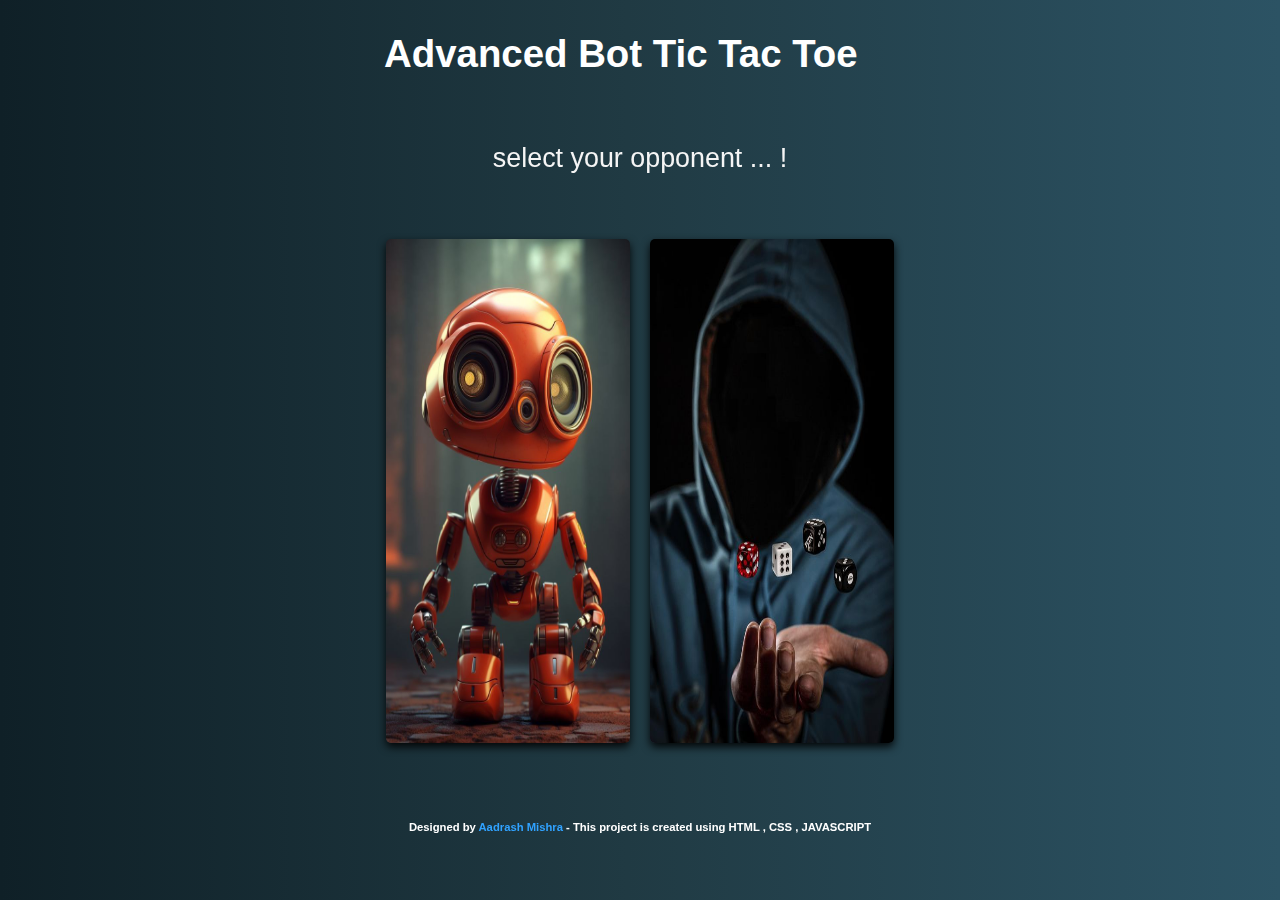
<file: index.html>
<!DOCTYPE html>
<html>
<head>
	<meta charset="utf-8">
	<meta http-equiv="X-UA-Compatible" content="IE=edge">
	<title></title>
	<link rel="stylesheet" href="main.css">
</head>
<body>
      
      <header> <h2>Advanced Bot Tic Tac Toe</h2> </header>

      <!-- ------------------------------- front box section -------------------------------------->
                                                                                                            
                                                                        
      <div  id="cover0">
          <div id="front_box">
                <p id="sel_player_text">select your opponent ... ! </p>
            <div class="option">
                  <div id="botplay" onclick="bot_play()">
                        <img src="images/9f8b1428028b681cd270bd7f27e8cd42.jpg">
                        <div class="card"><h1 id="curvetext">
                              <h1 class="he">Play against Bot</h1>
                        </h1></div>
                  </div>

                  <div id="friendsplay" onclick="friends_play()">
                        <img src="images/c96a06743e57910a828e8a640c780cdb.jpg">
                        <div class="card"><h1 id="curvetext">
                              <h1 class="he">Play with a Friend</h1>
                        </h1></div>

                  </div>

            </div>
                
          </div>
     </div>


     <!-- ------------------------------- esy medium hard box (EMH box) section -------------------------------------->
                                                                                                            
                                                                        
      <div class="hidden" id="coverEMH">
          <div id="front_box">
                <p id="sel_player_text">select toughness of game ... ! </p>
            <div class="option_toughness">

                  <div id="esybtn" onclick="easybtn()">
                        <img src="images/7153552263eff047663d0ba2a867b872.jpg">
                        <div class="card">
                              <h1 class="he">EASY</h1>
                              <p class="hess">The Bot here is little noob so this one is for beignners ..!</p>
                        </div>
                  </div>

                  <div id="mediumbtn" onclick="mediumbtn()">
                        <img src="images/7dbf070b98f375e7f98e05e4806cf379.jpg">
                        <div class="card">
                              <h1 class="he">MEDIUM</h1>
                              <p class="hess">Be prudent in your moves as our this Bot is smart so it wont be easy for u to win ..!</p>
                        </div>
                  </div>

                  <div id="hardbtn" onclick="hardbtn()">
                        <img src="images/hard.jpg">
                        <div class="card">
                              <h1 class="he">HARD</h1>
                              <p class="hess">It's Impossible to beat our Blue-eyed Bot he's hyperintelligent try not to loose against him ..! </p>
                        </div>
                  </div>


            </div>
                
          </div>
     </div>



      <!-- ------------------------------- centre box section ------------------------------------ -->
	<div class="hidden" id="cover1">
 	    <div id="front_box">
 	    	    <p id="sel_player_text">select which you want to be ? </p>
            <div class="option">


            	<div id="playerx" onclick="X_button()">
                     <img src="images/5df5610c670cc24c66a207a80ce6bd6f.jpg">
                        <div class="card"><h1 id="curvetext">
                              <h1 class="he">Player (X)</h1>
                        </h1></div>     
                  </div>


 	    	      <div id="playero" onclick="O_button()">
                   <img src="images/25b236acda08f45e4810ffafa9f053fb.jpg">
                        <div class="card"><h1 id="curvetext">
                              <h1 class="he">Player (O)</h1>
                        </h1></div>
                  </div>

            </div>
 	    	    
     </div>
</div>
     <!-- -------------------playboard section ------------------------->
<div class="hidden" id="cover2" >
      <div id="showturn">
      	   <div id="turnshift_X"> X's Turn</div>
      	    <div id="turnshift_O">O's Turn</div>
      </div>
      <div class="winshow" id="win_result">
            <div>
                  Matches won -
            </div>
            
                   
            <div>
                  YOU - 0
            </div>


            <div>
                  BOT - 0
            </div>
      </div>
      <div id="playboard">
      	    <div class="box hoveronbox"></div>
      	    <div class="box hoveronbox"></div>
      	    <div class="box hoveronbox"></div>
      	    <div class="box hoveronbox"></div>
      	    <div class="box hoveronbox"></div>
      	    <div class="box hoveronbox"></div>
      	    <div class="box hoveronbox"></div>
      	    <div class="box hoveronbox"></div>
      	    <div class="box hoveronbox"></div>
      </div>
</div>

 <!-- -------------------resultbox section ------------------------->
<div id="cover3" class="hidden">
      <div id="result_box">
            
 	    	   <div id="player_X_won_text"> <p id="result_text"> </p> </div>

                <button id="replay"> Replay </button>
 	    	    <button id="mainmenu"> Main Menu </button>
 	    	    

     </div>
</div>
      <!-- ----------------- -->


      <footer><h3>Designed by <span id="adimis">Aadrash Mishra </span>- This project is created using HTML , CSS , JAVASCRIPT </h3></footer>

  

<script src="main.js" ></script>
  
</body>
</html>
</file>
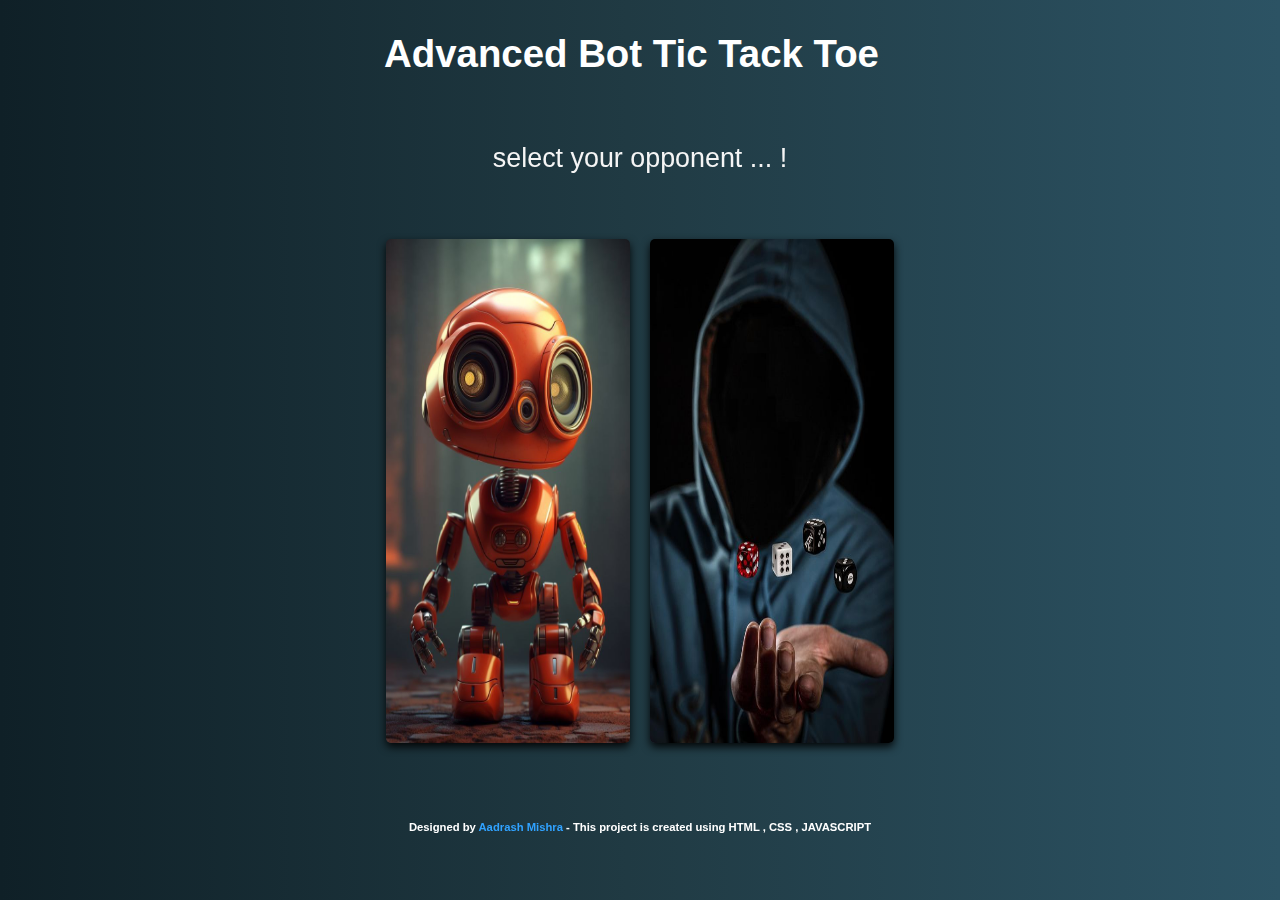
<file: main.html>
<!DOCTYPE html>
<html>
<head>
	<meta charset="utf-8">
	<meta http-equiv="X-UA-Compatible" content="IE=edge">
	<title></title>
	<link rel="stylesheet" href="main.css">
</head>
<body>
      
      <header> <h2>Advanced Bot Tic Tack Toe</h2> </header>

      <!-- ------------------------------- front box section -------------------------------------->
                                                                                                            
                                                                        
      <div  id="cover0">
          <div id="front_box">
                <p id="sel_player_text">select your opponent ... ! </p>
            <div class="option">
                  <div id="botplay" onclick="bot_play()">
                        <img src="images/9f8b1428028b681cd270bd7f27e8cd42.jpg">
                        <div class="card"><h1 id="curvetext">
                              <h1 class="he">Play against Bot</h1>
                        </h1></div>
                  </div>

                  <div id="friendsplay" onclick="friends_play()">
                        <img src="images/c96a06743e57910a828e8a640c780cdb.jpg">
                        <div class="card"><h1 id="curvetext">
                              <h1 class="he">Play with a Friend</h1>
                        </h1></div>

                  </div>

            </div>
                
          </div>
     </div>


     <!-- ------------------------------- esy medium hard box (EMH box) section -------------------------------------->
                                                                                                            
                                                                        
      <div class="hidden" id="coverEMH">
          <div id="front_box">
                <p id="sel_player_text">select toughness of game ... ! </p>
            <div class="option_toughness">

                  <div id="esybtn" onclick="easybtn()">
                        <img src="images/7153552263eff047663d0ba2a867b872.jpg">
                        <div class="card">
                              <h1 class="he">EASY</h1>
                              <p class="hess">The Bot here is little noob so this one is for beignners ..!</p>
                        </div>
                  </div>

                  <div id="mediumbtn" onclick="mediumbtn()">
                        <img src="images/7dbf070b98f375e7f98e05e4806cf379.jpg">
                        <div class="card">
                              <h1 class="he">MEDIUM</h1>
                              <p class="hess">Be prudent in your moves as our this Bot is smart so it wont be easy for u to win ..!</p>
                        </div>
                  </div>

                  <div id="hardbtn" onclick="hardbtn()">
                        <img src="images/hard.jpg">
                        <div class="card">
                              <h1 class="he">HARD</h1>
                              <p class="hess">It's Impossible to beat our Blue-eyed Bot he's hyperintelligent try not to loose against him ..! </p>
                        </div>
                  </div>


            </div>
                
          </div>
     </div>



      <!-- ------------------------------- centre box section ------------------------------------ -->
	<div class="hidden" id="cover1">
 	    <div id="front_box">
 	    	    <p id="sel_player_text">select which you want to be ? </p>
            <div class="option">


            	<div id="playerx" onclick="X_button()">
                     <img src="images/5df5610c670cc24c66a207a80ce6bd6f.jpg">
                        <div class="card"><h1 id="curvetext">
                              <h1 class="he">Player (X)</h1>
                        </h1></div>     
                  </div>


 	    	      <div id="playero" onclick="O_button()">
                   <img src="images/25b236acda08f45e4810ffafa9f053fb.jpg">
                        <div class="card"><h1 id="curvetext">
                              <h1 class="he">Player (O)</h1>
                        </h1></div>
                  </div>

            </div>
 	    	    
     </div>
</div>
     <!-- -------------------playboard section ------------------------->
<div class="hidden" id="cover2" >
      <div id="showturn">
      	   <div id="turnshift_X"> X's Turn</div>
      	    <div id="turnshift_O">O's Turn</div>
      </div>
      <div class="winshow" id="win_result">
            <div>
                  Matches won -
            </div>
            
                   
            <div>
                  YOU - 0
            </div>


            <div>
                  BOT - 0
            </div>
      </div>
      <div id="playboard">
      	    <div class="box hoveronbox"></div>
      	    <div class="box hoveronbox"></div>
      	    <div class="box hoveronbox"></div>
      	    <div class="box hoveronbox"></div>
      	    <div class="box hoveronbox"></div>
      	    <div class="box hoveronbox"></div>
      	    <div class="box hoveronbox"></div>
      	    <div class="box hoveronbox"></div>
      	    <div class="box hoveronbox"></div>
      </div>
</div>

 <!-- -------------------resultbox section ------------------------->
<div id="cover3" class="hidden">
      <div id="result_box">
            
 	    	   <div id="player_X_won_text"> <p id="result_text"> </p> </div>

                <button id="replay"> Replay </button>
 	    	    <button id="mainmenu"> Main Menu </button>
 	    	    

     </div>
</div>
      <!-- ----------------- -->


      <footer><h3>Designed by <span id="adimis">Aadrash Mishra </span>- This project is created using HTML , CSS , JAVASCRIPT </h3></footer>

  

<script src="main.js" ></script>
  
</body>
</html>
</file>
<file: main.css>
body{
	margin-top: 0px;
	margin-right: 0px;
	margin-left: 0px;
    margin-bottom: 0px;
    margin: 0;
    padding: 0;
    border: 0;
    outline: 0;


    
   
}

/* applying single font to all */

/*header k lie animation lagaya hu glowing text*/

@keyframes glow {
  from {
    text-shadow: 0 0 10px #fff, 0 0 20px #fff, 0 0 30px #e60073, 0 0 40px #e60073, 0 0 50px #e60073, 0 0 60px #e60073, 0 0 70px #e60073;
  }
  
  to {
    text-shadow: 0 0 20px #fff, 0 0 30px #ff4da6, 0 0 40px #ff4da6, 0 0 50px #ff4da6, 0 0 60px #ff4da6, 0 0 70px #ff4da6, 0 0 80px #ff4da6;
  }
}

/*header ka text h2 size ka rkha tha to vai h bs*/

h2{
	height: 10vh;
	margin-bottom: 0;
/* 	text-align: center; */

margin-left: 30%;
	font-weight: bold;
	font-family: 'M PLUS Rounded 1c', sans-serif;
	font-size: 3vw;
	color: #fff;
	animation: glow 1s ease-in-out infinite alternate;
      /*text-shadow:
      0 0 2px #fff,
      0 0 3px #fff,
      0 0 10px #fff,
      0 0 20px #f09,
      0 0 50px #f09,
      0 0 45px #f09,
      0 0 50px #f09,
      0 0 90px #f09;*/
}


/*footter k lie hai ye neeche wala css*/

footer{
	position: absolute;
  bottom: 0;
  width: 100%;
  height: 10vh;
  background-color: rgba(0, 0, 0, 0);
}
/*footer text*/
h3,span{
  
	text-align: center;
	font-weight: bold;
	font-family: 'M PLUS Rounded 1c', sans-serif;
	font-size: 0.88vw;
	color: #fff;


}

#adimis{
/*	    text-shadow: 0 0 10px #fff, 0 0 20px #fff, 0 0 30px #e60073, 0 0 40px #e60073, 0 0 50px #e60073, 0 0 60px #e60073, 0 0 70px #e60073;*/
      color: #30A2FF;
}



body , #cover1 , #cover2 , #cover3  {
	background: rgb(15,32,39);
background: linear-gradient(90deg, rgba(15,32,39,1) 0%, rgba(32,58,67,1) 49%, rgba(44,83,100,1) 100%);
}


#cover0, #coverEMH{
    
	visibility: visible;                                           
/*here i learned ki kaise vh wh use krke pura cover krke ek div bna skte h	*/
	
	width: 100vw;
    height: 100vh;
    position: fixed;
    
    
}

#cover1{
    
	visibility: visible;                                           
/*here i learned ki kaise vh wh use krke pura cover krke ek div bna skte h	*/
	
	width: 100vw;
    height: 100vh;
    position: fixed;
    
    
}

.hidden{
	/*opacity me kya hota h ki element present hota h bs dikhta nhi h islie yha pr pointer-events ka use krna pda vo kyakrra hai pointer ka action on div b ko disable krra hai qki vo upr h to ye zroori h isko krne s us upr wali div ka action khtm hojayega  */

	  pointer-events: none;
      opacity: 0;
      transition:  opacity 0.3s linear;
}
.show{
	 
	 pointer-events: auto;
     opacity: 1;
     transition:  opacity 0.3s linear;
    
}

#cover2{
  
	                                                          
/*here i learned ki kaise vh wh use krke pura cover krke ek div bna skte h	*/
	
	width: 100vw;
    height: 100vh;
    position: fixed;   
    
}

#cover3{
	                                                   
/*here i learned ki kaise vh wh use krke pura cover krke ek div bna skte h	*/
	
	width: 100vw;
    height: 100vh;
    position: fixed;
   
}



#ttt{
	position: relative;
	top: 6%;
	font-family: 'M PLUS Rounded 1c', sans-serif;
	font-size: 2vw;
	color: whitesmoke;
	text-align: center;

}
hr{
	position: relative;
	top: 6%;
}

#sel_player_text{
	position: relative;
	top: 3%;
	margin-top: 0;
	margin-bottom: 0;
	font-family: 'M PLUS Rounded 1c', sans-serif;
	color: whitesmoke;
	text-align: center;
	font-size: 2.1vw;

}

.option {
	position: relative;
	top: 12%;
	display: flex;
	width: 100%;
	height: 70%;
	gap: 7%;
	display: grid;

	 grid-template-columns: 1.5fr 1fr 1fr 1.5fr; 
    grid-gap: 20px; 
}

#botplay{
	 box-shadow: 0 4px 8px 0 rgba(0,0,0,0.9);
  transition: 0.3s;
  border-radius: 5px;
 margin-left: 10;
 grid-column-start: 2;

} 



#friendsplay {
	 box-shadow: 0 4px 8px 0 rgba(0,0,0,0.9);
  transition: 0.3s;
  border-radius: 5px;


}

#playerx{


	margin-left: 5%;
	 
	
	border-radius: 10px;
	color: #826F66;
	font-weight: bold;
	font-family: 'M PLUS Rounded 1c', sans-serif;
	background-color: #F0F0F0;

/*  ye teen neeche ki  property is used to centre "player (x)" text  */
     
     align-items: center;                                
     justify-content: center;

     cursor: pointer;



}

#playero{
	 margin-right: 5%;
	
	border-radius: 10px;
	color: #826F66;
	font-weight: bold;
	font-family: 'M PLUS Rounded 1c', sans-serif;
	background-color: #F0F0F0;
	
	
     align-items: center;                                
     justify-content: center;


     cursor: pointer;


}


#playero:hover ,#playerx:hover ,#botplay:hover ,#friendsplay:hover {
/*here i learned ki kasie transition use krte hai ALSO SEE w3schools or crazy crazy transformation dia hua h*/
	transform: scale(0.9);
	transition: all 0.3s ease;
	box-shadow: 0 0 11px rgba(33,33,33,.2);
}

/*------------------------chess board-------------------------------------------*/

#showturn{
	position: absolute;
     left: 50%;
     top: 12%;
    transform: translate(-50%,-50%);


    width: 24vw;
    height: 5vh;
    
    border-radius: 10px;
	border-style: solid;
  border-width: 5px;
  border-color: #191919;
	background-color: black;

	display: table;

	transition:  all 0.3s ease;

	

}

#turnshift_X{
	float: left;
     width:  10vw;
    height: 8vh;
    
    border-radius: 10px;
	border-style: solid;
  border-width: 5px;
  border-color: black;

	 margin-top: 1%;
	 margin-left: 1%;

	 color: whitesmoke;
	 font-size: 2.0vw;
	font-weight: bold;
	font-family: 'M PLUS Rounded 1c', sans-serif;

	display: flex;
     align-items: center;                                
     justify-content: center;

     transition: all 0.2s linear;
}

.turn{
	background-color: #116D6E;


	



}

#turnshift_O{
	float: right;
	width: 10vw;
    height: 8vh;
   
    border-radius: 10px;
	border-style: solid;
  border-width: 5px;
  border-color: black;
/*	background-color: #3D8361;*/

	 margin-top: 1%;
	 margin-right: 1%;

	 color: whitesmoke;
	 font-size: 2.0vw;
	font-weight: bold;
	font-family: 'M PLUS Rounded 1c', sans-serif;

	display: flex;
     align-items: center;                                
     justify-content: center;

     transition: all 0.2s ease;
}



#playboard{

	position: absolute;
   left: 50%;
     top: 42%;
    transform: translate(-50%,-50%);


    width: 19vw;
    height: 19vw;
    
/*   yha ye pta chla ki rgba 0 0 0 0 me transparent colour chadh jata hai chizo pe */
    border-radius: 5px;
    background-color: rgba(0,0,0,0);
	
    
    display: grid;
    grid-template-columns: repeat(3, 33.33%);
    grid-auto-rows: 33.33%;
    grid-gap: 0.4rem;
}
.box{
	background-color: #000000;
	border-radius: 15px;
	/*border-style: solid;
  border-width: 5px;*/
  border-color: rgba(0,0,0,0);
/*border: 0px solid;*/

border: 1px solid #00e1ff;
  box-shadow: 0 0 20px rgba(0, 255, 255, 0.8);

box-shadow:  0 0 7px #fff,
      0 0 1.0px #fff,
      0 0 2.1px #fff,
      0 0 4.2px #5271ff,
      0 0 8.2px #5271ff,
      0 0 9.2px #5271ff,
      0 0 10.2px #5271ff,
      0 0 151px #5271ff;

	

}

.hoveronbox:hover{
	transform: scale(0.90);
	transition: all 0.3s ease;



}

.circle_on_box{

/*	background-color: #3D8361;*/
    
   
	 color: whitesmoke;
	 
	 margin-top: 2%;
	 font-size: 5.5vw;
	font-weight: bold;
	font-family: 'M PLUS Rounded 1c', sans-serif;

	text-align: center;

	text-shadow:  0 0 7px #fff,
      0 0 1.0px #fff,
      0 0 2.1px #fff,
      0 0 4.2px #5271ff,
      0 0 8.2px #5271ff,
      0 0 9.2px #5271ff,
      0 0 10.2px #5271ff,
      0 0 15.1px #5271ff;





}

.cross_on_box{

/*	background-color: #3D8361;*/
    
   
	 color: white;
	 margin-top: 2%;
	 font-size: 5.5vw;
	font-weight: bold;
	font-family: 'M PLUS Rounded 1c', sans-serif;

	text-align: center;

	text-shadow:  0 0 7px #fff,
      0 0 1.0px #fff,
      0 0 2.1px #fff,
      0 0 4.2px #5271ff,
      0 0 8.2px #5271ff,
      0 0 9.2px #5271ff,
      0 0 10.2px #5271ff,
      0 0 15.1px #5271ff;

}


    
	 



/*<!-- ------------------- resultbox section ------------------------->*/
  

#result_box{
	
 
/* here i lEARNEND  ki kaise koi div ko centre la sskte hai by using transform left top and postion	*/
	border-radius: 5px;
	background-color: rgba(0,0,0,0);
	width: 40vw;
    height: 40vh;
     position: absolute;
     left: 50%;
     top: 25%;
    transform: translate(-50%,-50%);


}

#player_X_won_text{
    display: flex;
    
	font-family: 'M PLUS Rounded 1c', sans-serif;
	color: whitesmoke;
	text-align: center;
	font-size: 2.1vw;

	height: 20%;

}
#result_text{
width: 100%;

}

#mainmenu {
	position: absolute;
	left: 55%;
	bottom: 30%;

	
	border-radius: 10px;
	color: whitesmoke;
	font-weight: bold;
	font-family: 'M PLUS Rounded 1c', sans-serif;
	background-color: #000000;
	
	
	width: 15vw;
    height: 10vh;


    display: flex;
     align-items: center;                                
     justify-content: center;


     cursor: pointer;

}

 #replay{
	position: absolute;
	left: 10%;
	bottom: 30%;

	
	border-radius: 10px;
	color: whitesmoke;
	font-weight: bold;
	font-family: 'M PLUS Rounded 1c', sans-serif;
	background-color: #000000;
	
	
	width: 15vw;
    height: 10vh;


    display: flex;
     align-items: center;                                
     justify-content: center;


     cursor: pointer;

}

#mainmenu:hover {
/*here i learned ki kasie transition use krte hai ALSO SEE w3schools or crazy crazy transformation dia hua h*/
	transform: scale(0.9);
	transition: all 0.3s ease;
}
#replay:hover {
/*here i learned ki kasie transition use krte hai ALSO SEE w3schools or crazy crazy transformation dia hua h*/
	transform: scale(0.9);
	transition: all 0.3s ease;
}












/*

//--------------------------------------------------------------------------------------------------------------------------------


//--------------------------yha  se new edits hai sb  , advance tick tack toe ki trf -----------------------------------------
*/




#win_result{
	display: grid;
	color: whitesmoke;
}

#front_box{
	height: 80%;
}








#botplay, #friendsplay{

	
justify-content: center;

overflow: hidden;
position: relative;
cursor: pointer;

}





img{

  object-position: 100% 100%;
	height: 100%;
   width:100%;
/*    object-fit: cover; */
   
   
}
.card{
	width: 100%;
	height: 100%;
	top: 100%;
	right: 0;
	position: absolute;
	background: #1f3d4738;
	color: whitesmoke;
	text-align: center;
	font-size: 2vw;
	overflow: hidden;
	

}




/* what this below is doing ki jaise hi hover krre hai botplay wale par to card wale pe  ye property apply hojari hai its cool apn ko card wale ko hover krna ni ppdra */

#botplay:hover  .card {
  
  top: 11%;
  backdrop-filter :  blur(5px);
	transition: all 0.3s ease;
	
}

#friendsplay:hover .card {
  
  top: 11%;
  backdrop-filter :  blur(5px);
	transition: all 0.3s ease;
	
}





.option_toughness {
	position: relative;
	top: 12%;
	display: flex;
	width: 100%;
	height: 70%;
	gap: 7%;
	display: grid;

	 grid-template-columns: 1fr 1fr 1fr 1fr 1fr; 
    grid-gap: 20px; 
}

#esybtn, #mediumbtn ,#hardbtn{
	box-shadow: 0 4px 8px 0 rgba(0,0,0,0.9);
  transition: 0.3s;
  border-radius: 5px;


  justify-content: center;

overflow: hidden;
position: relative;
cursor: pointer;
}

#esybtn{
	 
 margin-left: 10;
 grid-column-start: 2;

}



#esybtn:hover ,#mediumbtn:hover ,#hardbtn:hover  {
/*here i learned ki kasie transition use krte hai ALSO SEE w3schools or crazy crazy transformation dia hua h*/
	transform: scale(0.9);
	transition: all 0.3s ease;
	box-shadow: 0 0 11px rgba(33,33,33,.2);
}

#esybtn:hover  .card {
  
  top: 11%;
  backdrop-filter :  blur(5px);
	transition: all 0.3s ease;
	
}

#mediumbtn:hover  .card {
  
  top: 11%;
  backdrop-filter :  blur(5px);
	transition: all 0.3s ease;
	
}

#hardbtn:hover  .card {
  
  top: 11%;
  backdrop-filter :  blur(5px);
	transition: all 0.3s ease;
	
}


h1{
	font-size: 2.5vw;
}
.hess{
	font-size: 1.5vw;
	margin-left: 10%;
	margin-right: 10%;
}

/----------------------------------------



.option_X_or_y{
	position: relative;
	top: 12%;
	display: flex;
	width: 100%;
	height: 20%;
	gap: 7%;
}


#playerx ,#playero{
	box-shadow: 0 4px 8px 0 rgba(0,0,0,0.9);
  transition: 0.3s;
  border-radius: 5px;


  justify-content: center;

overflow: hidden;
position: relative;
cursor: pointer;
}

 

 #playerx{
	margin-left: 10;
 grid-column-start: 2;
}

#playerx:hover ,#playero:hover   {
/*here i learned ki kasie transition use krte hai ALSO SEE w3schools or crazy crazy transformation dia hua h*/
	transform: scale(0.9);
	transition: all 0.3s ease;
	box-shadow: 0 0 11px rgba(33,33,33,.2);
}


#playerx:hover  .card {
  
  top: 15%;
  backdrop-filter :  blur(5px);
	transition: all 0.3s ease;
	
}


#playero:hover  .card {
  
  top: 15%;
  backdrop-filter :  blur(5px);
	transition: all 0.3s ease;
	
}

#win_result{
	display: grid;
	color: Cyan;
	margin-top: 12%;
	margin-left: 10%;
	font-size: 2vw;

	
}
</file>
